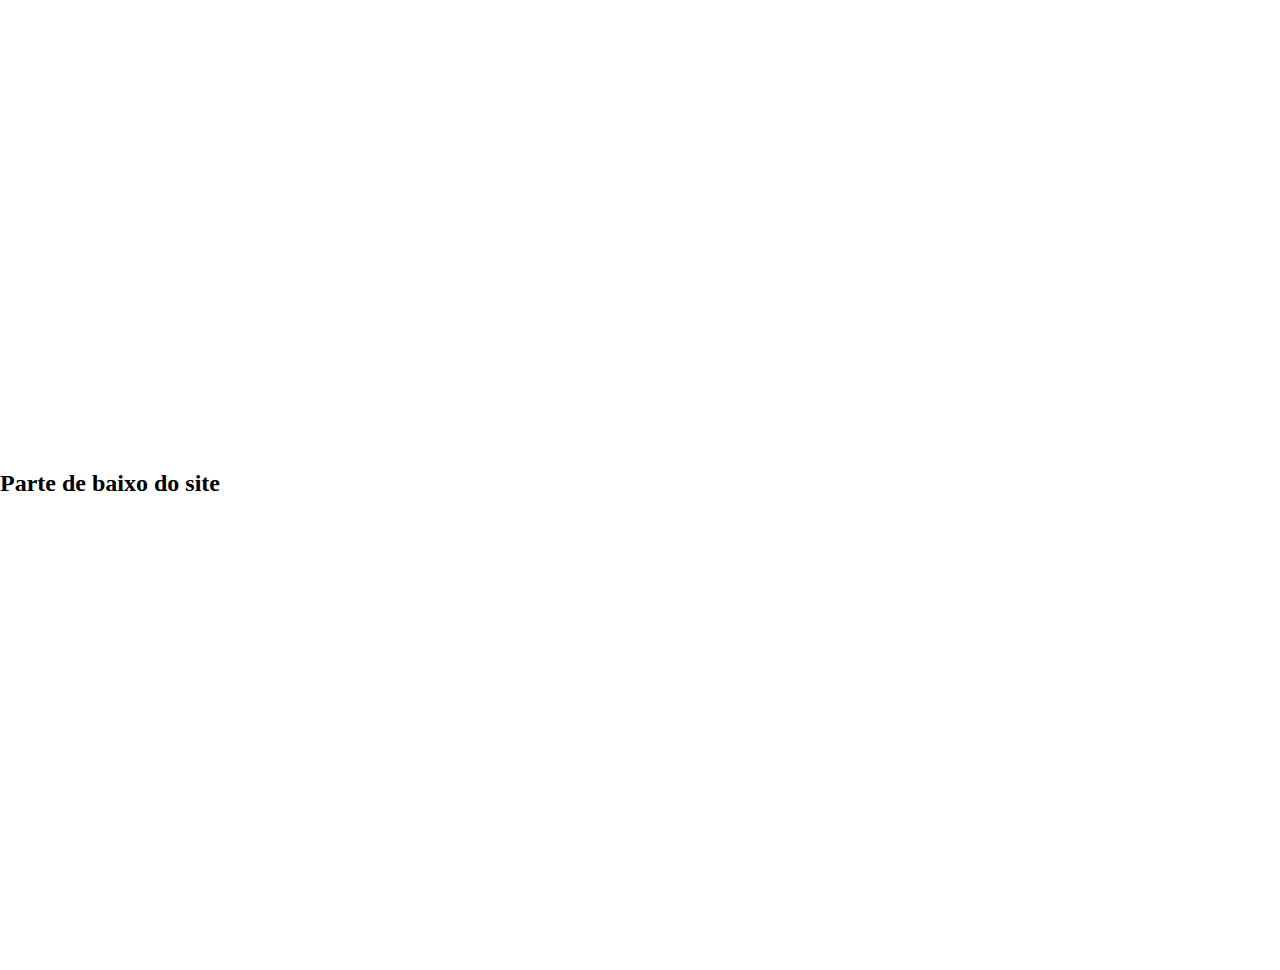
<file: index.html>
<!DOCTYPE html>
<html lang="pt-BR">
<head>
    <meta charset="UTF-8">
    <meta name="viewport" content="width=device-width, initial-scale=1.0">
    <title>Site com dois wallpapers</title>
    <link rel="stylesheet" href="styles.css">
</head>
<body>
    <div class="top-section"><div style="height: 250px;"></div> 
        <!-- Conteúdo do topo aqui -->
        <h1>Bem-vindo ao topo!</h1>
    </div>

    <div class="bottom-section">
        <!-- Conteúdo da parte de baixo aqui -->
        <h2>Parte de baixo do site</h2>
    </div>
</body>
</html>
</file>
<file: styles.css>
body {
    margin: 0;
    padding: 0;
}

.top-section {
    background-image: url('https://images6.alphacoders.com/134/thumb-1920-1345378.jpeg');
    background-size: cover;
    background-position: center;
    height: 50vh; /* Define a altura da seção superior */
    display: flex;
    justify-content: center;
    align-items: center;
    color: white; /* Cor do texto */
    text-align: center;
}

.bottom-section {
    background-image: url('https://images6.alphacoders.com/134/thumb-1920-1345660.png');
    background-size: cover;
    background-position: center 50px; /* 'center' mantém centralizado horizontalmente, 50px move para baixo */
     background-repeat: no-repeat;
     height: 500px;
     width: 500px;
}
</file>
